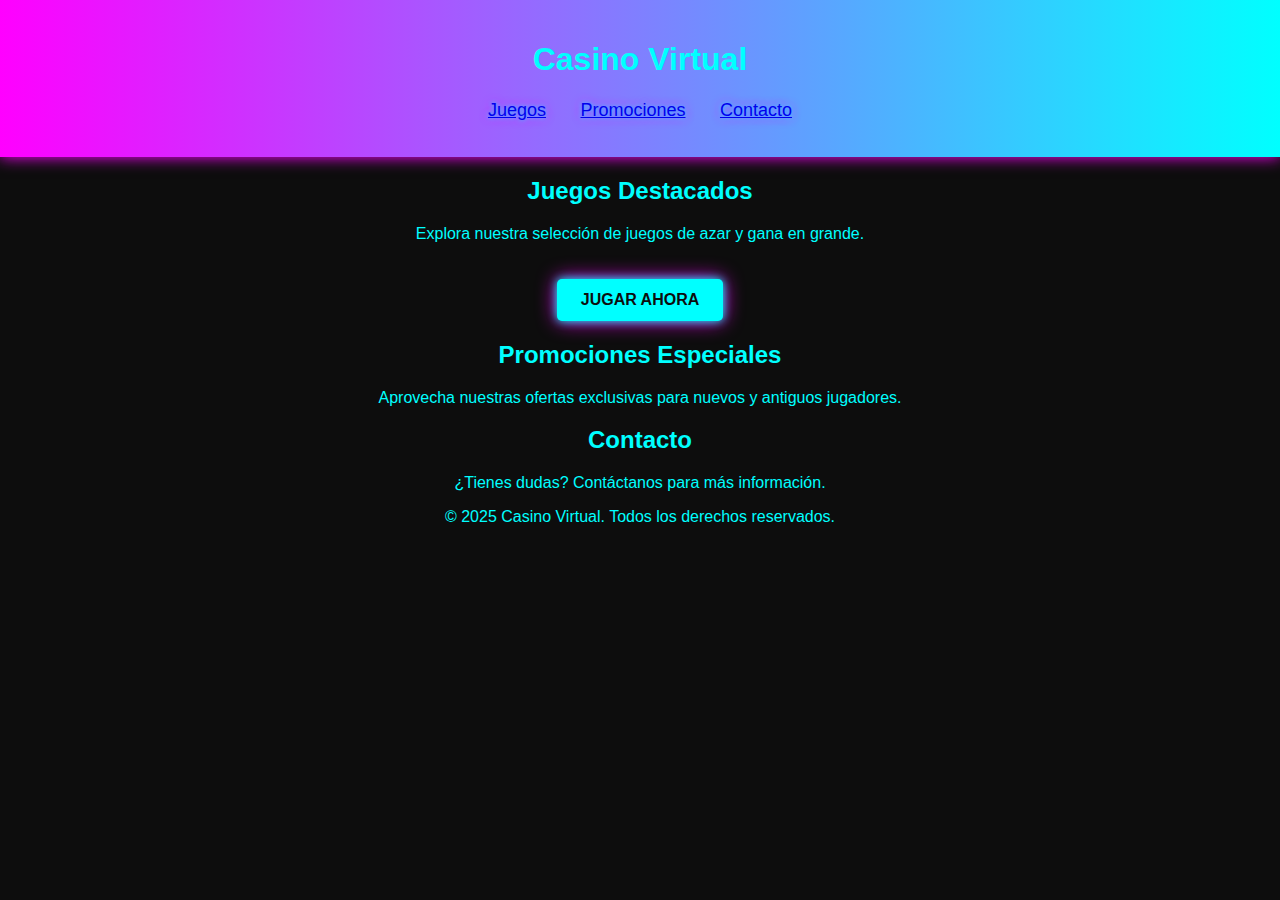
<file: index.html>
<!DOCTYPE html>
<html lang="es">
<head>
    <meta charset="UTF-8">
    <meta name="viewport" content="width=device-width, initial-scale=1.0">
    <title>Casino Virtual</title>
    <link rel="stylesheet" href="styles.css">
</head>
<body>
    <header>
        <h1>Casino Virtual</h1>
        <nav>
            <ul>
                <li><a href="#juegos">Juegos</a></li>
                <li><a href="#promociones">Promociones</a></li>
                <li><a href="#contacto">Contacto</a></li>
            </ul>
        </nav>
    </header>
    
    <section id="juegos">
        <h2>Juegos Destacados</h2>
        <p>Explora nuestra selección de juegos de azar y gana en grande.</p>
        <a href="juego.html">
        <button id="jugar">Jugar Ahora</button>
        </a>
    </section>
    
    <section id="promociones">
        <h2>Promociones Especiales</h2>
        <p>Aprovecha nuestras ofertas exclusivas para nuevos y antiguos jugadores.</p>
    </section>
    
    <section id="contacto">
        <h2>Contacto</h2>
        <p>¿Tienes dudas? Contáctanos para más información.</p>
    </section>
    
    <footer>
        <p>&copy; 2025 Casino Virtual. Todos los derechos reservados.</p>
    </footer>
    
    <script src="script.js"></script>
</body>
</html>
</file>
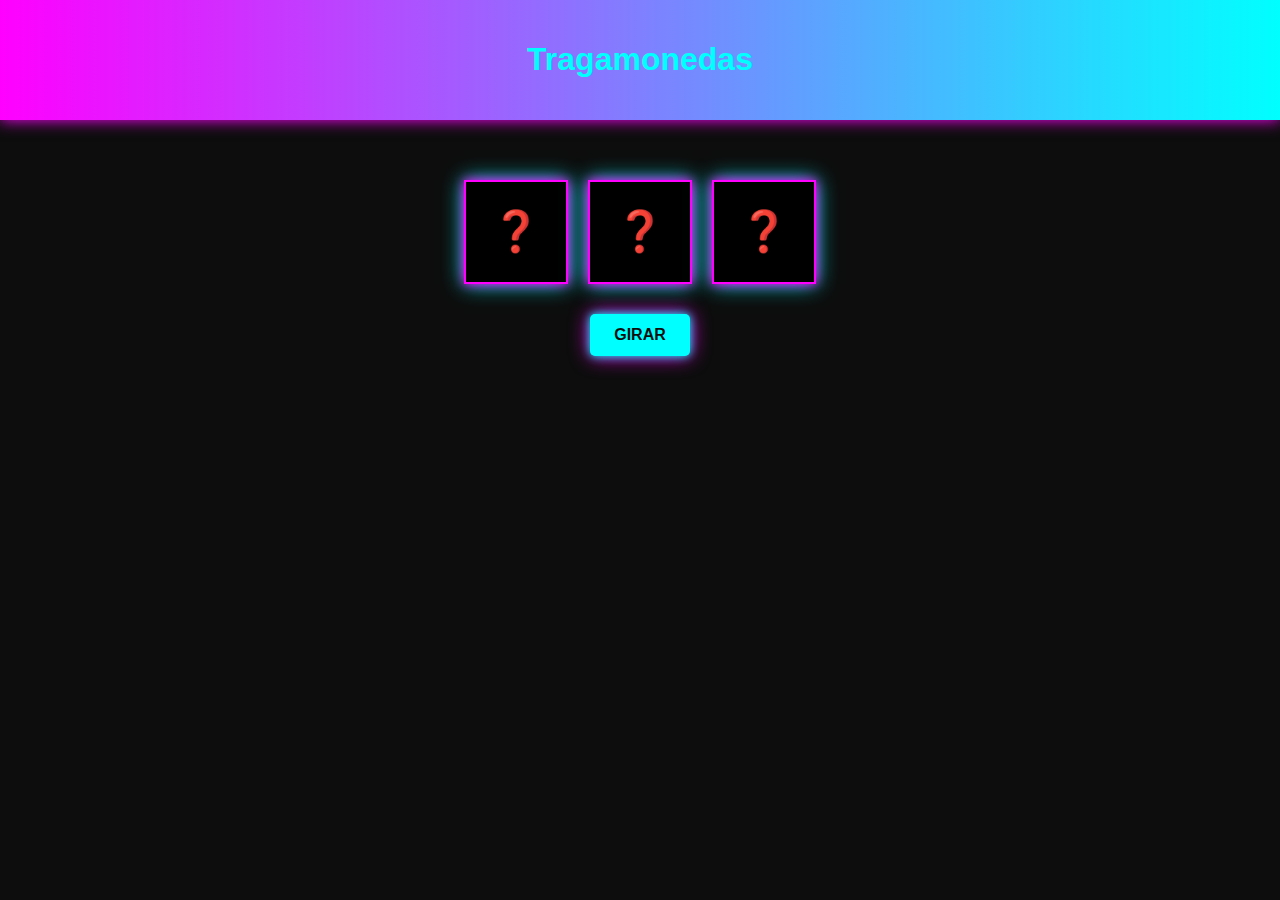
<file: juego.html>
<!DOCTYPE html>
<html lang="es">
<head>
    <meta charset="UTF-8">
    <meta name="viewport" content="width=device-width, initial-scale=1.0">
    <title>Tragamonedas</title>
    <link rel="stylesheet" href="styles.css">
</head>
<body>
    <header>
        <h1>Tragamonedas</h1>
    </header>
    <div class="slot-machine">
        <div class="reel" id="reel1">❓</div>
        <div class="reel" id="reel2">❓</div>
        <div class="reel" id="reel3">❓</div>
    </div>
    <button onclick="spin()">Girar</button>
    <script src="script.js"></script>
</body>
</html>
</file>
<file: styles.css>
body {
    font-family: 'Orbitron', sans-serif;
    background-color: #0d0d0d;
    color: #00ffff;
    text-align: center;
    margin: 0;
    padding: 0;
}

header {
    background: linear-gradient(90deg, #ff00ff, #00ffff);
    padding: 20px;
    box-shadow: 0px 0px 15px #ff00ff;
}

nav ul {
    list-style: none;
    padding: 0;
}

nav ul li {
    display: inline;
    margin: 0 15px;
    font-size: 18px;
    text-shadow: 0 0 5px #00ffff, 0 0 10px #ff00ff;
}

button {
    background: #00ffff;
    color: #0d0d0d;
    padding: 12px 24px;
    border: none;
    cursor: pointer;
    font-size: 16px;
    text-transform: uppercase;
    font-weight: bold;
    border-radius: 5px;
    box-shadow: 0 0 10px #00ffff, 0 0 20px #ff00ff;
    transition: 0.3s;
}

button:hover {
    background: #ff00ff;
    box-shadow: 0 0 15px #ff00ff, 0 0 30px #00ffff;
}
body {
    font-family: 'Orbitron', sans-serif;
    background-color: #0d0d0d;
    color: #00ffff;
    text-align: center;
    margin: 0;
    padding: 0;
}

header {
    background: linear-gradient(90deg, #ff00ff, #00ffff);
    padding: 20px;
    box-shadow: 0px 0px 15px #ff00ff;
}

.slot-machine {
    display: flex;
    justify-content: center;
    margin-top: 50px;
}

.reel {
    width: 100px;
    height: 100px;
    background: black;
    color: #00ffff;
    font-size: 40px;
    display: flex;
    align-items: center;
    justify-content: center;
    margin: 10px;
    border: 2px solid #ff00ff;
    box-shadow: 0 0 10px #ff00ff, 0 0 20px #00ffff;
}

button {
    background: #00ffff;
    color: #0d0d0d;
    padding: 12px 24px;
    border: none;
    cursor: pointer;
    font-size: 16px;
    text-transform: uppercase;
    font-weight: bold;
    border-radius: 5px;
    box-shadow: 0 0 10px #00ffff, 0 0 20px #ff00ff;
    transition: 0.3s;
    margin-top: 20px;
}

button:hover {
    background: #ff00ff;
    box-shadow: 0 0 15px #ff00ff, 0 0 30px #00ffff;
}
</file>
